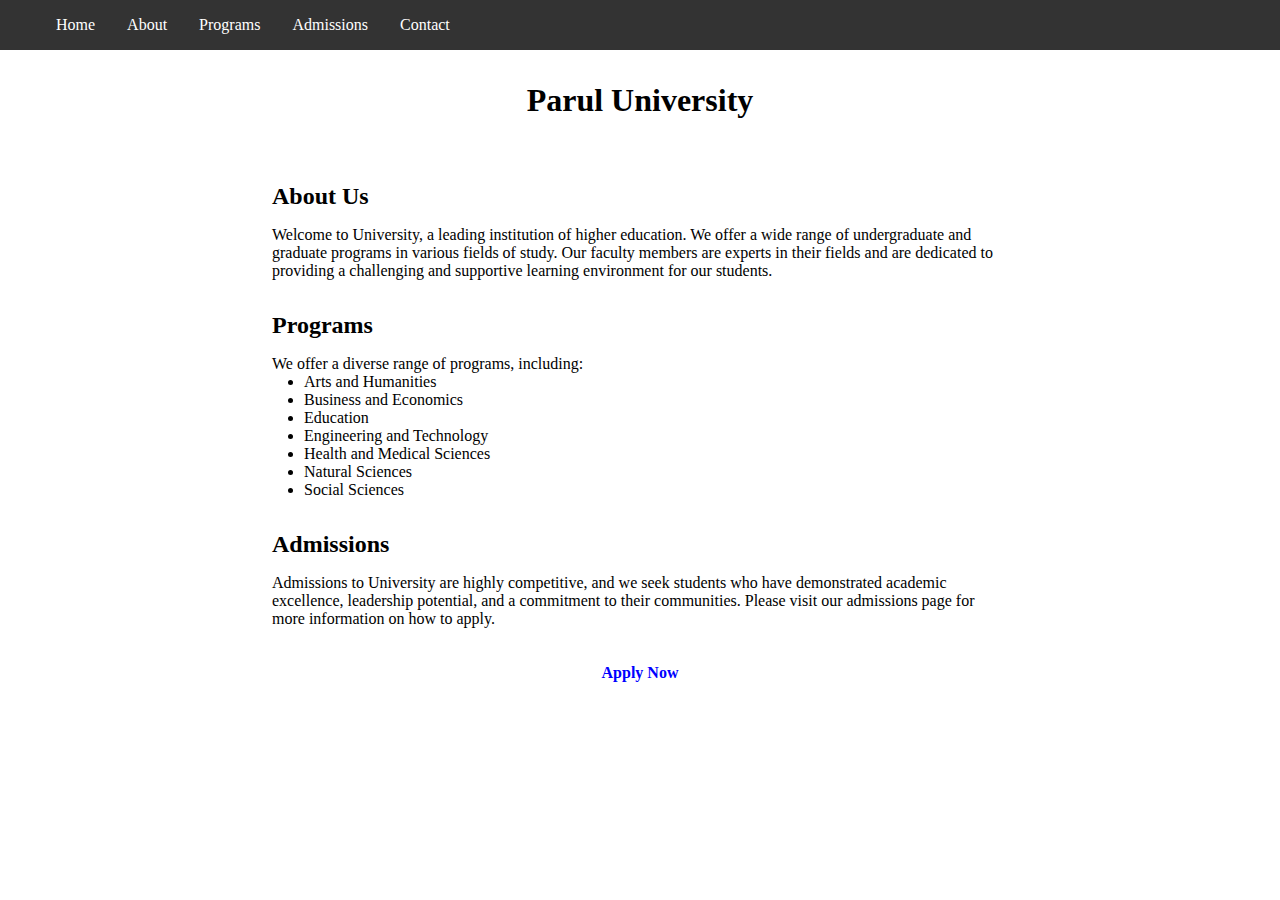
<file: index.html>
<!DOCTYPE html>
<html lang="en">
  <head>
    <meta charset="UTF-8">
    <title>University Landing Page</title>
    <meta name="viewport" content="width=device-width, initial-scale=1.0">
    <link rel="stylesheet" href="style.css">
  </head>
  <body>
    <header>
      <nav>
        <ul>
          <li><a href="#">Home</a></li>
          <li><a href="#">About</a></li>
          <li><a href="#">Programs</a></li>
          <li><a href="#">Admissions</a></li>
          <li><a href="#">Contact</a></li>
        </ul>
      </nav>
      <center><h1>Parul University</h1></center>
    </header>
    <main>
      <section>
        <h2>About Us</h2>
        <p>Welcome to University, a leading institution of higher education. We offer a wide range of undergraduate and graduate programs in various fields of study. Our faculty members are experts in their fields and are dedicated to providing a challenging and supportive learning environment for our students.</p>
      </section>
      <section>
        <h2>Programs</h2>
        <p>We offer a diverse range of programs, including:</p>
        <ul>
          <li>Arts and Humanities</li>
          <li>Business and Economics</li>
          <li>Education</li>
          <li>Engineering and Technology</li>
          <li>Health and Medical Sciences</li>
          <li>Natural Sciences</li>
          <li>Social Sciences</li>
        </ul>
      </section>
      <section>
        <h2>Admissions</h2>
        <p>Admissions to University are highly competitive, and we seek students who have demonstrated academic excellence, leadership potential, and a commitment to their communities. Please visit our admissions page for more information on how to apply.</p><br /><br />
        <center><h4><a href="#">Apply Now</a></h4></center>
      </section>
    </main>
  </body>
</html>
</file>
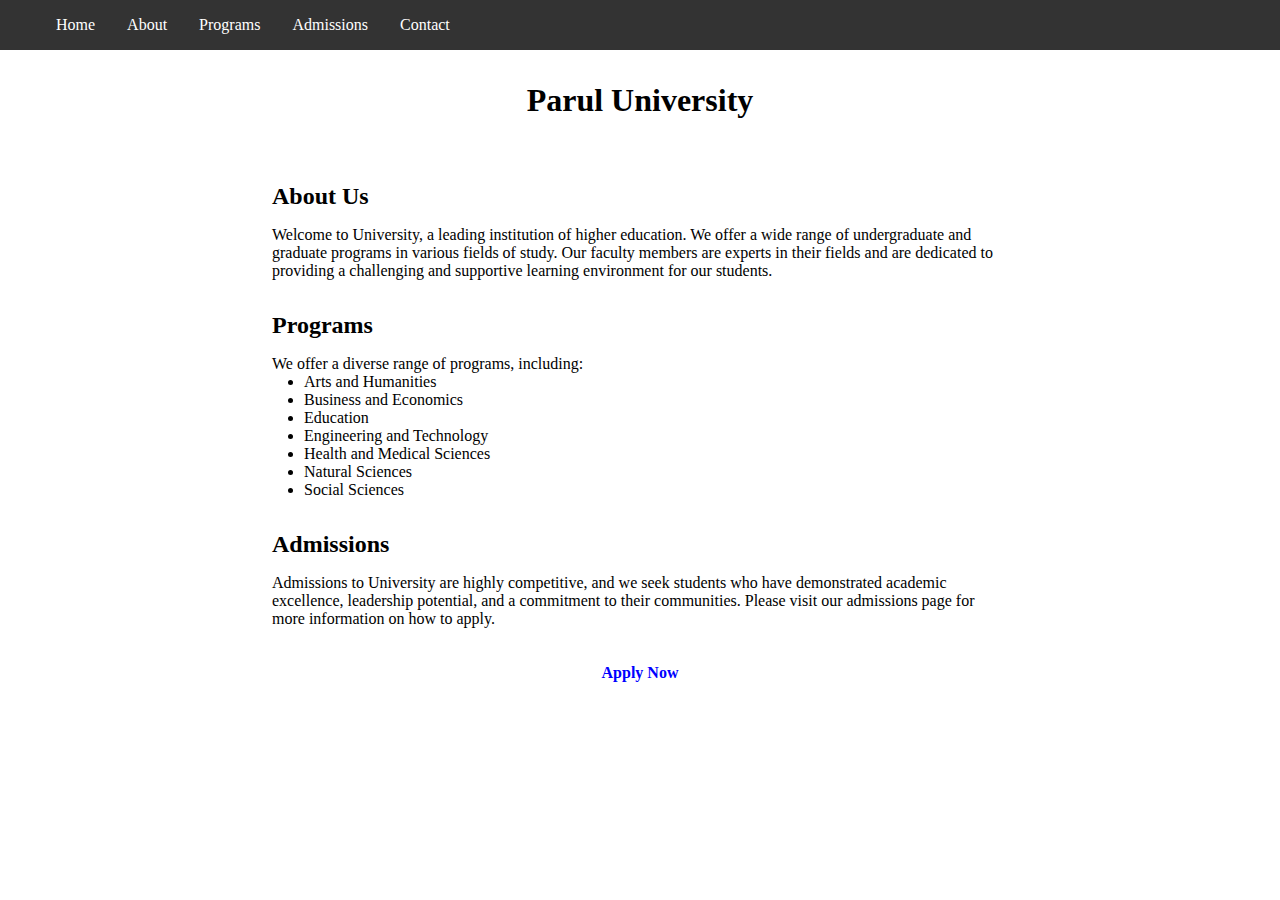
<file: landingpage.html>
<!DOCTYPE html>
<html lang="en">
  <head>
    <meta charset="UTF-8">
    <title>University Landing Page</title>
    <meta name="viewport" content="width=device-width, initial-scale=1.0">
    <link rel="stylesheet" href="style.css">
  </head>
  <body>
    <header>
      <nav>
        <ul>
          <li><a href="#">Home</a></li>
          <li><a href="#">About</a></li>
          <li><a href="#">Programs</a></li>
          <li><a href="#">Admissions</a></li>
          <li><a href="#">Contact</a></li>
        </ul>
      </nav>
      <center><h1>Parul University</h1></center>
    </header>
    <main>
      <section>
        <h2>About Us</h2>
        <p>Welcome to University, a leading institution of higher education. We offer a wide range of undergraduate and graduate programs in various fields of study. Our faculty members are experts in their fields and are dedicated to providing a challenging and supportive learning environment for our students.</p>
      </section>
      <section>
        <h2>Programs</h2>
        <p>We offer a diverse range of programs, including:</p>
        <ul>
          <li>Arts and Humanities</li>
          <li>Business and Economics</li>
          <li>Education</li>
          <li>Engineering and Technology</li>
          <li>Health and Medical Sciences</li>
          <li>Natural Sciences</li>
          <li>Social Sciences</li>
        </ul>
      </section>
      <section>
        <h2>Admissions</h2>
        <p>Admissions to University are highly competitive, and we seek students who have demonstrated academic excellence, leadership potential, and a commitment to their communities. Please visit our admissions page for more information on how to apply.</p><br /><br />
        <center><h4><a href="#">Apply Now</a></h4></center>
      </section>
    </main>
  </body>
</html>
</file>
<file: style.css>
/* Reset default browser styles */
* {
      margin: 0;
      padding: 0;
      box-sizing: border-box;
    }
    
    /* Apply styles to the navigation menu */
    nav {
      background-color: #333;
      display: flex;
      justify-content: space-between;
      align-items: center;
      padding: 1rem;
    }
    
    nav ul {
      display: flex;
      list-style: none;
    }
    
    nav li {
      margin-right: 1rem;
    }
    
    nav a {
      color: #fff;
      text-decoration: none;
      padding: 0.5rem;
      border-radius: 0.25rem;
    }
    
    nav a:hover {
      background-color: #fff;
      color: #333;
    }

    header h1{
      max-width: 800px;
      margin: 0 auto;
      padding: 2rem;
    }

    /* Apply styles to the main content */
    main {
      max-width: 800px;
      margin: 0 auto;
      padding: 2rem;
    }
    
    section {
      margin-bottom: 2rem;
    }
    
    h2 {
      margin-bottom: 1rem;
    }

    ul {
      list-style: disc;
      margin-left: 2rem;
    }
    
    a {
      color: blue;
      text-decoration: none;
    }
    
    section a:hover {
      color: gray;
      text-decoration:dotted;
    }
</file>
